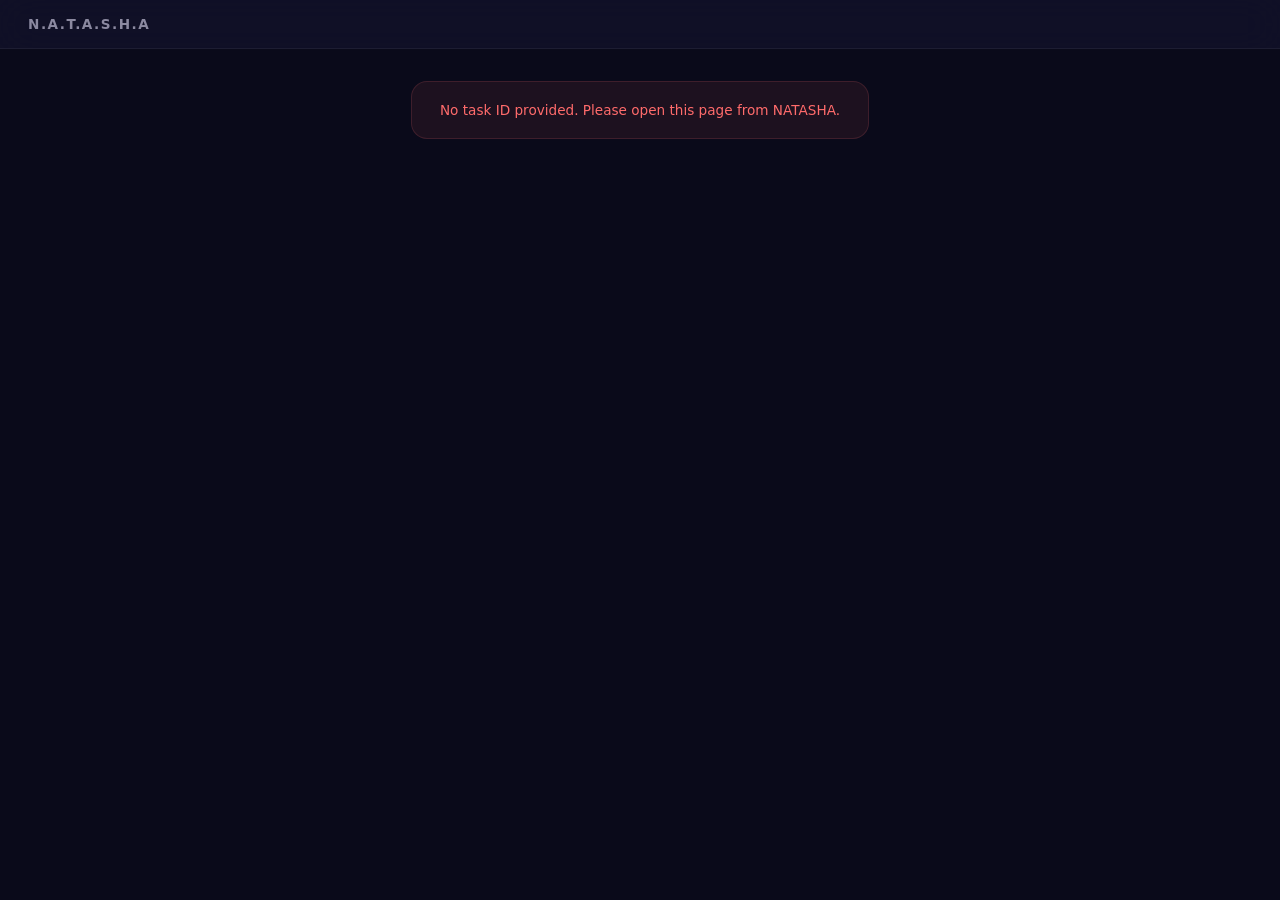
<file: frontend/viewer.html>
<!DOCTYPE html>
<html lang="en">

<head>
    <meta charset="UTF-8" />
    <meta name="viewport" content="width=device-width, initial-scale=1.0" />
    <title>N.A.T.A.S.H.A — Viewer</title>
    <style>
        :root {
            --bg: #0a0a1a;
            --surface: #12122a;
            --border: rgba(255, 255, 255, 0.06);
            --text: #e8e6f0;
            --text-dim: #8b89a0;
            --accent: #7c6aef;
            --accent-hover: #6b5ce7;
            --success: #4ecdc4;
            --danger: #ff6b6b;
            --font: 'Segoe UI', system-ui, -apple-system, sans-serif;
            --radius: 16px;
        }

        * {
            margin: 0;
            padding: 0;
            box-sizing: border-box;
        }

        ::-webkit-scrollbar {
            display: none;
        }

        * {
            -ms-overflow-style: none;
            scrollbar-width: none;
        }

        body {
            font-family: var(--font);
            background: var(--bg);
            color: var(--text);
            min-height: 100vh;
            height: 100vh;
            display: flex;
            flex-direction: column;
            align-items: center;
            overflow: hidden;
        }

        .topbar {
            width: 100%;
            display: flex;
            align-items: center;
            justify-content: space-between;
            padding: 16px 28px;
            background: rgba(18, 18, 42, 0.8);
            backdrop-filter: blur(20px);
            -webkit-backdrop-filter: blur(20px);
            border-bottom: 1px solid var(--border);
            position: sticky;
            top: 0;
            z-index: 10;
        }

        .topbar-title {
            font-size: 0.85rem;
            font-weight: 600;
            color: var(--text-dim);
            letter-spacing: 1.5px;
            text-transform: uppercase;
        }

        .topbar-actions {
            display: flex;
            gap: 8px;
        }

        .btn {
            display: inline-flex;
            align-items: center;
            gap: 6px;
            padding: 8px 18px;
            border-radius: 10px;
            border: 1px solid var(--border);
            background: rgba(255, 255, 255, 0.05);
            color: var(--text-dim);
            font-family: var(--font);
            font-size: 0.8rem;
            font-weight: 500;
            cursor: pointer;
            transition: all 0.2s ease;
        }

        .btn:hover {
            background: rgba(255, 255, 255, 0.1);
            color: var(--text);
        }

        .btn-primary {
            background: var(--accent);
            color: #fff;
            border-color: transparent;
        }

        .btn-primary:hover {
            background: var(--accent-hover);
        }

        .btn svg {
            width: 16px;
            height: 16px;
        }

        .viewer-main {
            flex: 1;
            width: 100%;
            max-width: 960px;
            padding: 32px 28px;
            display: flex;
            flex-direction: column;
            align-items: center;
            gap: 24px;
            overflow-y: auto;
            min-height: 0;
        }

        .loading {
            display: flex;
            flex-direction: column;
            align-items: center;
            gap: 16px;
            padding: 60px 20px;
        }

        .spinner {
            width: 40px;
            height: 40px;
            border: 3px solid rgba(124, 106, 239, 0.15);
            border-top: 3px solid var(--accent);
            border-radius: 50%;
            animation: spin 0.8s linear infinite;
        }

        @keyframes spin {
            to {
                transform: rotate(360deg);
            }
        }

        .loading-text {
            font-size: 0.9rem;
            color: var(--text-dim);
        }

        .loading-prompt {
            font-size: 0.82rem;
            color: var(--text-dim);
            opacity: 0.7;
            max-width: 500px;
            text-align: center;
            line-height: 1.5;
        }

        .error-msg {
            padding: 20px 28px;
            background: rgba(255, 107, 107, 0.08);
            border: 1px solid rgba(255, 107, 107, 0.15);
            border-radius: var(--radius);
            color: var(--danger);
            font-size: 0.85rem;
            text-align: center;
        }

        .image-container {
            width: 100%;
            display: flex;
            flex-direction: column;
            align-items: center;
            gap: 16px;
        }

        .image-frame {
            width: 100%;
            max-width: 820px;
            border-radius: var(--radius);
            overflow: hidden;
            background: var(--surface);
            border: 1px solid var(--border);
            box-shadow: 0 8px 40px rgba(0, 0, 0, 0.3);
        }

        .image-frame img {
            width: 100%;
            height: auto;
            display: block;
        }

        .image-prompt {
            font-size: 0.82rem;
            color: var(--text-dim);
            text-align: center;
            padding: 0 16px;
            max-width: 600px;
            line-height: 1.5;
        }

        .content-container {
            width: 100%;
            flex: 1;
            display: flex;
            flex-direction: column;
            gap: 14px;
        }

        .content-header {
            display: flex;
            align-items: center;
            justify-content: space-between;
            flex-wrap: wrap;
            gap: 10px;
        }

        .content-meta {
            display: flex;
            flex-direction: column;
            gap: 4px;
        }

        .content-label {
            font-size: 0.72rem;
            font-weight: 600;
            color: var(--text-dim);
            text-transform: uppercase;
            letter-spacing: 0.8px;
        }

        .content-prompt {
            font-size: 0.8rem;
            color: var(--text-dim);
            opacity: 0.7;
        }

        .content-actions {
            display: flex;
            gap: 8px;
            flex-wrap: wrap;
        }

        .content-editor-wrap {
            flex: 1;
            display: flex;
            flex-direction: column;
            min-height: 0;
        }

        .content-editor {
            width: 100%;
            flex: 1;
            min-height: 55vh;
            padding: 24px 28px;
            background: var(--surface);
            border: 1px solid var(--border);
            border-radius: var(--radius);
            color: var(--text);
            font-family: var(--font);
            font-size: 0.92rem;
            line-height: 1.8;
            resize: vertical;
            outline: none;
            transition: border-color 0.2s ease, box-shadow 0.2s ease;
        }

        .content-editor:focus {
            border-color: rgba(124, 106, 239, 0.35);
            box-shadow: 0 0 0 3px rgba(124, 106, 239, 0.08);
        }

        .content-editor::-webkit-scrollbar {
            display: none;
        }

        .content-editor {
            -ms-overflow-style: none;
            scrollbar-width: none;
        }

        .content-editor::placeholder {
            color: var(--text-dim);
            opacity: 0.5;
        }

        .content-wordcount {
            font-size: 0.7rem;
            color: var(--text-dim);
            opacity: 0.6;
            text-align: right;
            padding-top: 6px;
        }

        .badge {
            display: inline-flex;
            align-items: center;
            gap: 6px;
            padding: 6px 14px;
            border-radius: 20px;
            font-size: 0.72rem;
            font-weight: 600;
            text-transform: uppercase;
            letter-spacing: 0.5px;
        }

        .badge-image {
            background: rgba(124, 106, 239, 0.12);
            color: var(--accent);
            border: 1px solid rgba(124, 106, 239, 0.15);
        }

        .badge-content {
            background: rgba(78, 205, 196, 0.1);
            color: var(--success);
            border: 1px solid rgba(78, 205, 196, 0.15);
        }

        .toast {
            position: fixed;
            bottom: 24px;
            left: 50%;
            transform: translateX(-50%) translateY(80px);
            padding: 10px 24px;
            background: var(--surface);
            border: 1px solid var(--border);
            border-radius: 12px;
            color: var(--text);
            font-size: 0.82rem;
            z-index: 100;
            opacity: 0;
            transition: all 0.3s ease;
            pointer-events: none;
        }

        .toast.show {
            opacity: 1;
            transform: translateX(-50%) translateY(0);
        }

        @media (max-width: 768px) {
            .topbar {
                padding: 12px 16px;
            }

            .viewer-main {
                padding: 20px 16px;
                max-width: 100%;
            }

            .btn {
                padding: 7px 14px;
                font-size: 0.75rem;
            }

            .content-editor {
                padding: 20px;
                font-size: 0.86rem;
                min-height: 45vh;
            }

            .content-header {
                flex-direction: column;
                align-items: flex-start;
            }
        }

        @media (max-width: 480px) {
            .topbar {
                padding: 10px 12px;
            }

            .topbar-actions {
                gap: 4px;
            }

            .viewer-main {
                padding: 14px 10px;
            }

            .topbar-title {
                font-size: 0.75rem;
            }

            .btn {
                padding: 6px 10px;
                font-size: 0.7rem;
            }

            .content-editor {
                padding: 16px;
                font-size: 0.82rem;
                min-height: 40vh;
                line-height: 1.7;
            }

            .image-frame {
                border-radius: 10px;
            }
        }
    </style>
</head>

<body>
    <div class="topbar">
        <span class="topbar-title">N.A.T.A.S.H.A</span>
        <div class="topbar-actions" id="topbar-actions"></div>
    </div>

    <div class="viewer-main" id="viewer-main">
        <div class="loading" id="loading-state">
            <div class="spinner"></div>
            <div class="loading-text">Working on it...</div>
            <div class="loading-prompt" id="loading-prompt"></div>
        </div>
    </div>
    <div class="toast" id="toast"></div>
    <script>
        (function () {
            const API = window.location.origin;
            const params = new URLSearchParams(window.location.search);
            const taskId = params.get('task_id');
            const mainEl = document.getElementById('viewer-main');
            const loadingEl = document.getElementById('loading-state');
            const actionsEl = document.getElementById('topbar-actions');
            const toastEl = document.getElementById('toast');
            const promptEl = document.getElementById('loading-prompt');
            if (!taskId) {
                showError('No task ID provided. Please open this page from NATASHA.');
                return;
            }
            let pollInterval = null;
            let pollCount = 0;
            const MAX_POLLS = 120;
            function poll() {
                pollCount++;
                if (pollCount > MAX_POLLS) {
                    clearInterval(pollInterval);
                    showError('Task timed out. Please try again.');
                    return;
                }
                fetch(`${API}/tasks/${encodeURIComponent(taskId)}`)
                    .then(r => {
                        if (!r.ok) throw new Error(`HTTP ${r.status}`);
                        return r.json();
                    })
                    .then(data => {
                        if (data.status === 'completed') {
                            clearInterval(pollInterval);
                            renderResult(data);
                        } else if (data.status === 'failed') {
                            clearInterval(pollInterval);
                            showError(data.error || 'Task failed. Please try again.');
                        } else {
                            if (data.prompt && promptEl) {
                                promptEl.textContent = `"${data.prompt}"`;
                            }
                            if (data.label) {
                                const loadingText = loadingEl.querySelector('.loading-text');
                                if (loadingText) loadingText.textContent = data.label + '...';
                            }
                        }
                    })
                    .catch(err => {
                        console.warn('Poll error:', err);
                    });
            }
            pollInterval = setInterval(poll, 1000);
            poll();
            function renderResult(data) {
                const result = data.result;
                if (!result) {
                    showError('No result data received.');
                    return;
                }

                loadingEl.style.display = 'none';

                if (result.type === 'image') {
                    renderImage(result);
                } else if (result.type === 'content') {
                    renderContent(result);
                } else {
                    showError('Unknown result type: ' + result.type);
                }
            }
            function renderImage(result) {
                document.title = 'J.A.R.V.I.S — Generated Image';
                const badge = document.createElement('span');
                badge.className = 'badge badge-image';
                badge.textContent = 'Generated Image';
                const container = document.createElement('div');
                container.className = 'image-container';
                const frame = document.createElement('div');
                frame.className = 'image-frame';
                const img = document.createElement('img');
                img.src = result.url;
                img.alt = result.prompt || 'Generated image';
                img.onerror = () => showError('Failed to load image. The URL may have expired.');
                frame.appendChild(img);
                container.appendChild(badge);
                container.appendChild(frame);
                if (result.prompt) {
                    const prompt = document.createElement('div');
                    prompt.className = 'image-prompt';
                    prompt.textContent = `Prompt: "${result.prompt}"`;
                    container.appendChild(prompt);
                }
                mainEl.appendChild(container);
                actionsEl.innerHTML = '';
                const downloadBtn = createBtn('Download', downloadSvg(), () => downloadImage(result.url, result.prompt));
                actionsEl.appendChild(downloadBtn);
                const copyUrlBtn = createBtn('Copy URL', copySvg(), () => {
                    navigator.clipboard.writeText(result.url).then(() => showToast('URL copied!'));
                });
                actionsEl.appendChild(copyUrlBtn);
            }
            function renderContent(result) {
                document.title = 'J.A.R.V.I.S — Generated Content';
                const container = document.createElement('div');
                container.className = 'content-container';
                const header = document.createElement('div');
                header.className = 'content-header';
                const meta = document.createElement('div');
                meta.className = 'content-meta';
                const badge = document.createElement('span');
                badge.className = 'badge badge-content';
                badge.textContent = 'Generated Content';
                meta.appendChild(badge);
                if (result.prompt) {
                    const prompt = document.createElement('div');
                    prompt.className = 'content-prompt';
                    prompt.textContent = `Prompt: "${result.prompt}"`;
                    meta.appendChild(prompt);
                }
                header.appendChild(meta);
                const actions = document.createElement('div');
                actions.className = 'content-actions';
                const copyBtn = createBtn('Copy', copySvg(), () => {
                    navigator.clipboard.writeText(editor.value).then(() => showToast('Content copied!'));
                });
                actions.appendChild(copyBtn);
                const downloadTxtBtn = createBtn('Download .txt', downloadSvg(), () => {
                    downloadText(editor.value, 'natasha-content.txt');
                });
                actions.appendChild(downloadTxtBtn);
                const downloadMdBtn = createBtn('Download .md', downloadSvg(), () => {
                    downloadText(editor.value, 'natasha-content.md');
                });
                actions.appendChild(downloadMdBtn);
                header.appendChild(actions);
                container.appendChild(header);
                const editorWrap = document.createElement('div');
                editorWrap.className = 'content-editor-wrap';
                const editor = document.createElement('textarea');
                editor.className = 'content-editor';
                editor.value = result.text || '';
                editor.spellcheck = true;
                editor.placeholder = 'Your content will appear here...';
                editorWrap.appendChild(editor);
                const wordcount = document.createElement('div');
                wordcount.className = 'content-wordcount';
                function updateWordCount() {
                    const words = editor.value.trim().split(/\s+/).filter(Boolean).length;
                    const chars = editor.value.length;
                    wordcount.textContent = words + ' words / ' + chars + ' characters';
                }
                updateWordCount();
                editor.addEventListener('input', updateWordCount);
                editorWrap.appendChild(wordcount);
                container.appendChild(editorWrap);
                mainEl.appendChild(container);
                actionsEl.innerHTML = '';
                const topCopyBtn = createBtn('Copy All', copySvg(), () => {
                    navigator.clipboard.writeText(editor.value).then(() => showToast('Copied!'));
                });
                topCopyBtn.classList.add('btn-primary');
                actionsEl.appendChild(topCopyBtn);
            }
            function createBtn(text, svgHtml, onClick) {
                const btn = document.createElement('button');
                btn.className = 'btn';
                btn.innerHTML = svgHtml + ' ' + text;
                btn.addEventListener('click', onClick);
                return btn;
            }
            function showError(msg) {
                loadingEl.style.display = 'none';
                const el = document.createElement('div');
                el.className = 'error-msg';
                el.textContent = msg;
                mainEl.appendChild(el);
            }
            function showToast(msg) {
                toastEl.textContent = msg;
                toastEl.classList.add('show');
                setTimeout(() => toastEl.classList.remove('show'), 2000);
            }
            function downloadImage(url, prompt) {
                fetch(url)
                    .then(r => r.blob())
                    .then(blob => {
                        const a = document.createElement('a');
                        a.href = URL.createObjectURL(blob);
                        a.download = (prompt || 'natasha-image').replace(/[^a-z0-9 ]/gi, '').trim().replace(/\s+/g, '-').substring(0, 50) + '.png';
                        document.body.appendChild(a);
                        a.click();
                        document.body.removeChild(a);
                        URL.revokeObjectURL(a.href);
                        showToast('Download started!');
                    })
                    .catch(() => {
                        window.open(url, '_blank');
                        showToast('Opened image in new tab (download blocked by CORS)');
                    });
            }
            function downloadText(text, filename) {
                const blob = new Blob([text], { type: 'text/plain;charset=utf-8' });
                const a = document.createElement('a');
                a.href = URL.createObjectURL(blob);
                a.download = filename;
                document.body.appendChild(a);
                a.click();
                document.body.removeChild(a);
                URL.revokeObjectURL(a.href);
                showToast('Download started!');
            }
            function downloadSvg() {
                return '<svg viewBox="0 0 24 24" fill="none" stroke="currentColor" stroke-width="2" stroke-linecap="round" stroke-linejoin="round"><path d="M21 15v4a2 2 0 0 1-2 2H5a2 2 0 0 1-2-2v-4"/><polyline points="7 10 12 15 17 10"/><line x1="12" y1="15" x2="12" y2="3"/></svg>';
            }
            function copySvg() {
                return '<svg viewBox="0 0 24 24" fill="none" stroke="currentColor" stroke-width="2" stroke-linecap="round" stroke-linejoin="round"><rect x="9" y="9" width="13" height="13" rx="2" ry="2"/><path d="M5 15H4a2 2 0 0 1-2-2V4a2 2 0 0 1 2-2h9a2 2 0 0 1 2 2v1"/></svg>';
            }
        })();
    </script>
</body>

</html>
</file>
